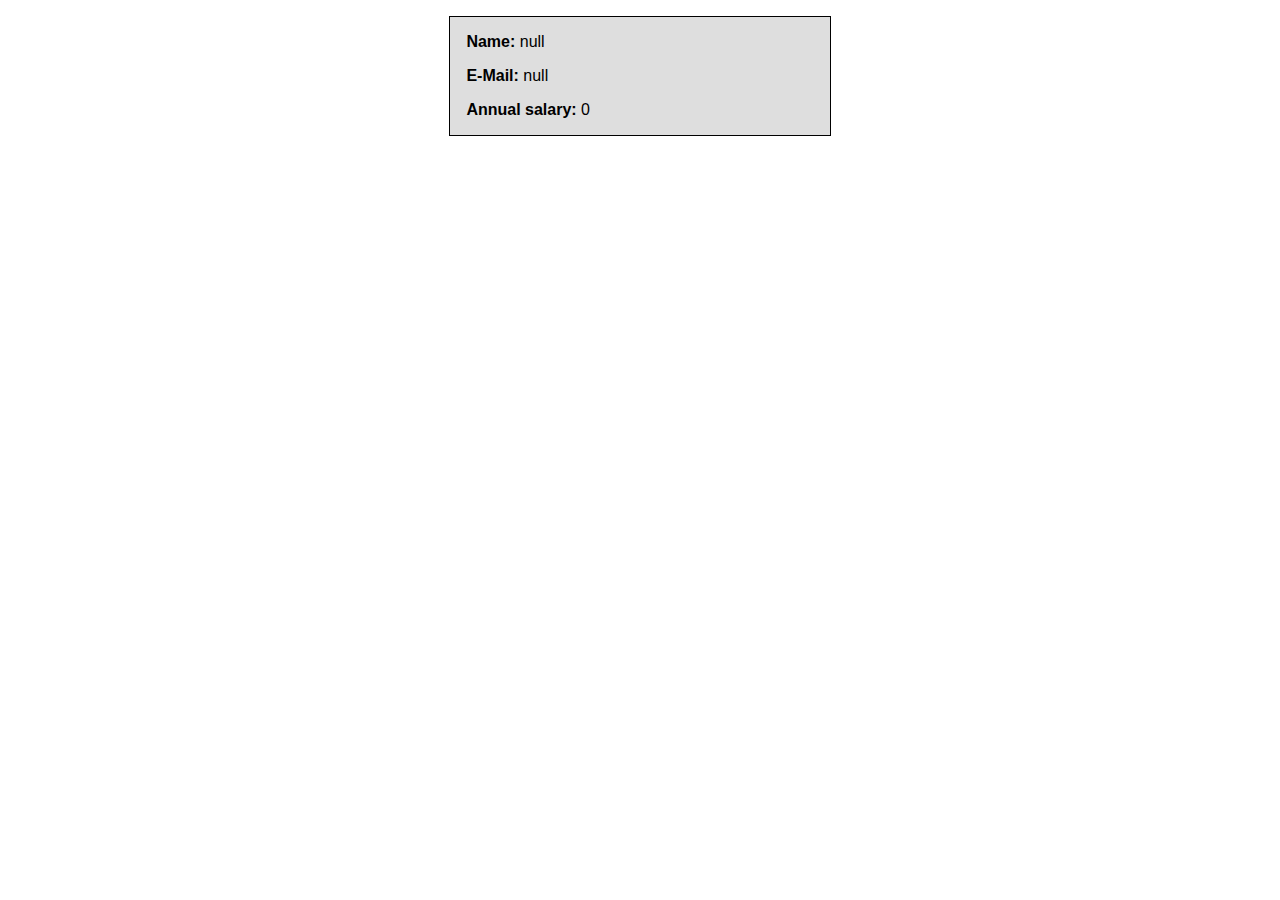
<file: index.html>
<!DOCTYPE html>
<html lang="en">
<head>
    <meta charset="UTF-8">
    <meta http-equiv="X-UA-Compatible" content="IE=edge">
    <meta name="viewport" content="width=device-width, initial-scale=1.0">
    <title>Document</title>
    <link rel="stylesheet" href="mystyle.css">
</head>
<body>
    <script src="practice.js"></script>
</body>
</html>
</file>
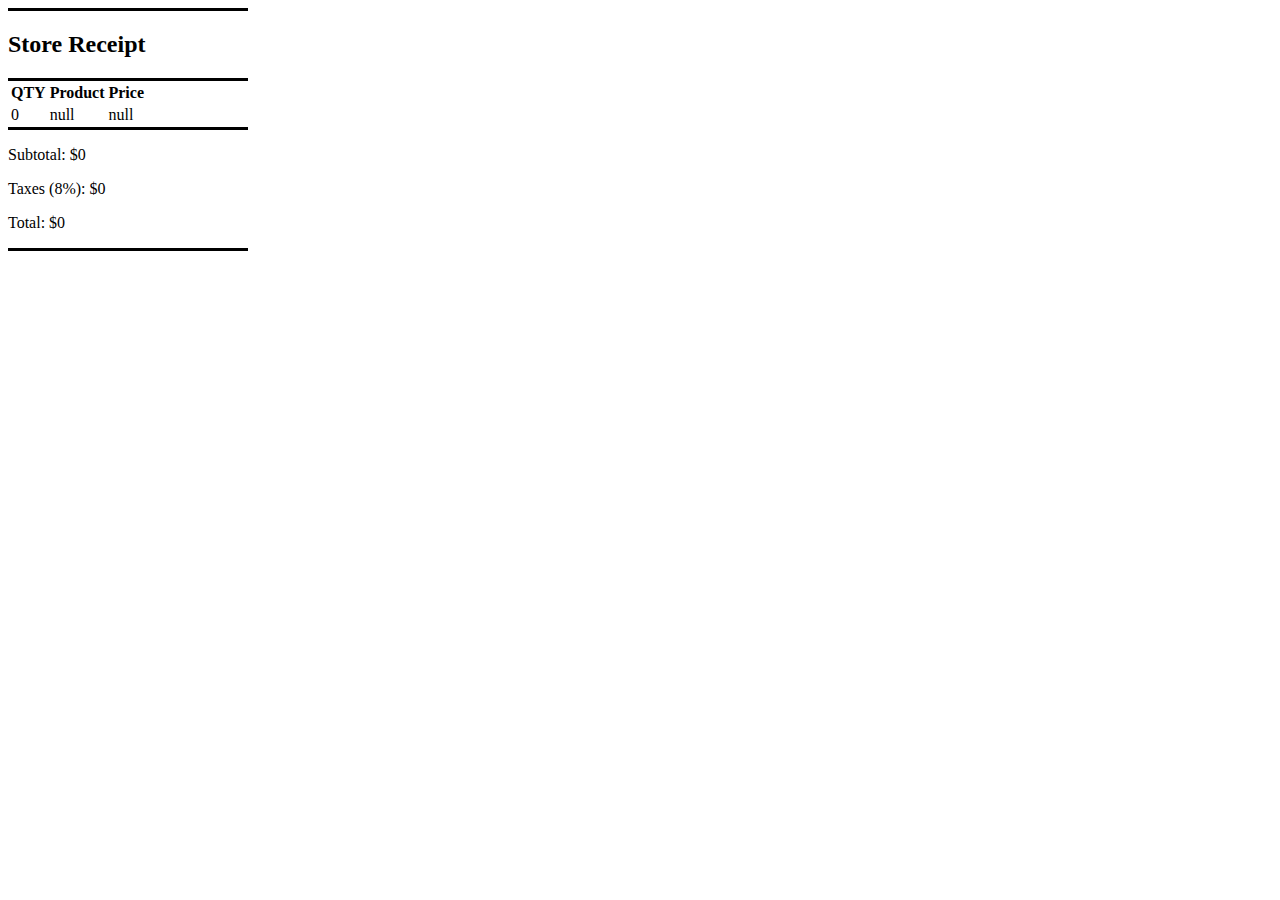
<file: online_store.html>
<!DOCTYPE html>
<html lang="en">
<head>
    <meta charset="UTF-8">
    <meta http-equiv="X-UA-Compatible" content="IE=edge">
    <meta name="viewport" content="width=device-width, initial-scale=1.0">
    <title>Online Store</title>
    <link rel="stylesheet" href="online_store_style.css">
</head>
<body>
    <script src="online_store.js"></script>
</body>
</html>
</file>
<file: mystyle.css>
.error{
    color:red;
}
body{
    font-family: Arial, Helvetica, sans-serif;
}
.container{
    background-color: #dedede;
    border: 1px solid black;
    width: 30%;
    margin: 1rem;
    margin-left: auto;
    margin-right: auto;
}
span{
    font-weight: bold;
    margin-left: 1rem;
}
</file>
<file: online_store_style.css>
.Receipt_Header{
    height:3px;
    background-color:black;
    width: 15rem;
}
body{
    align-items: center;
}
</file>
